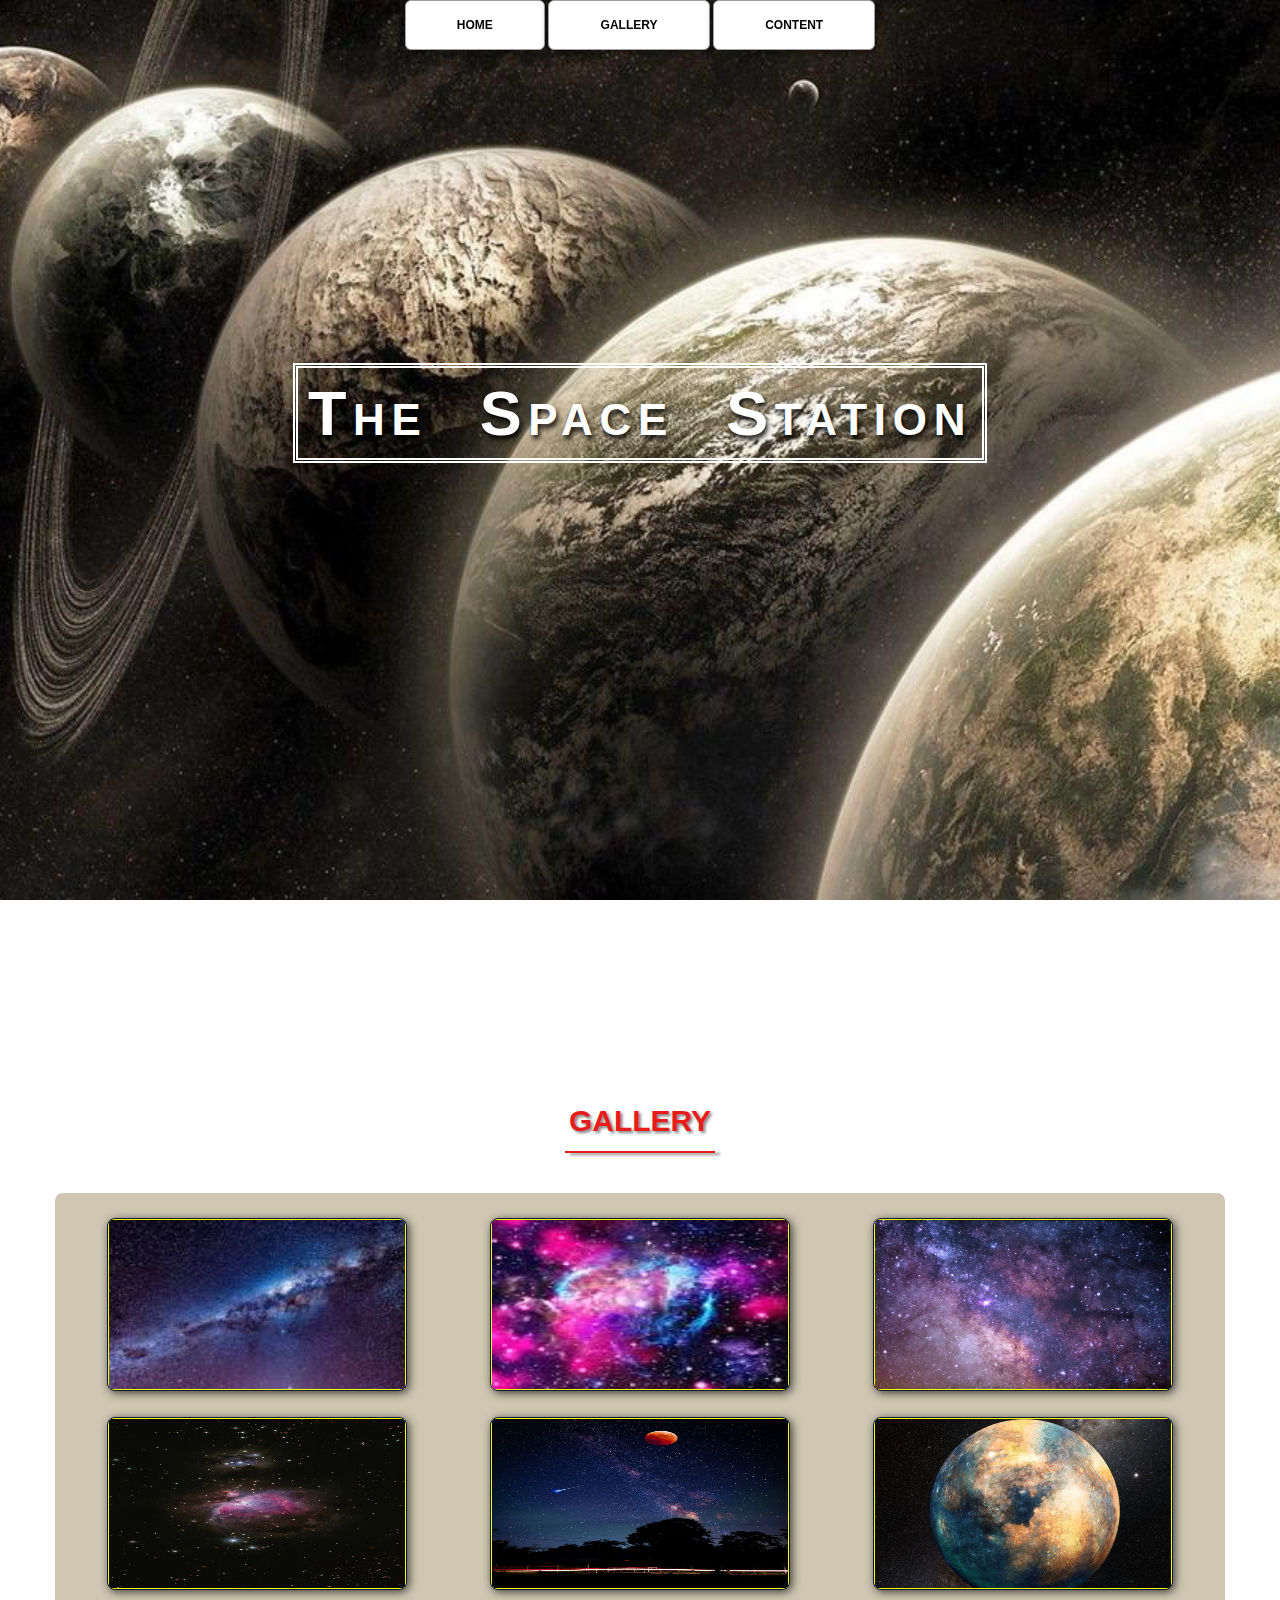
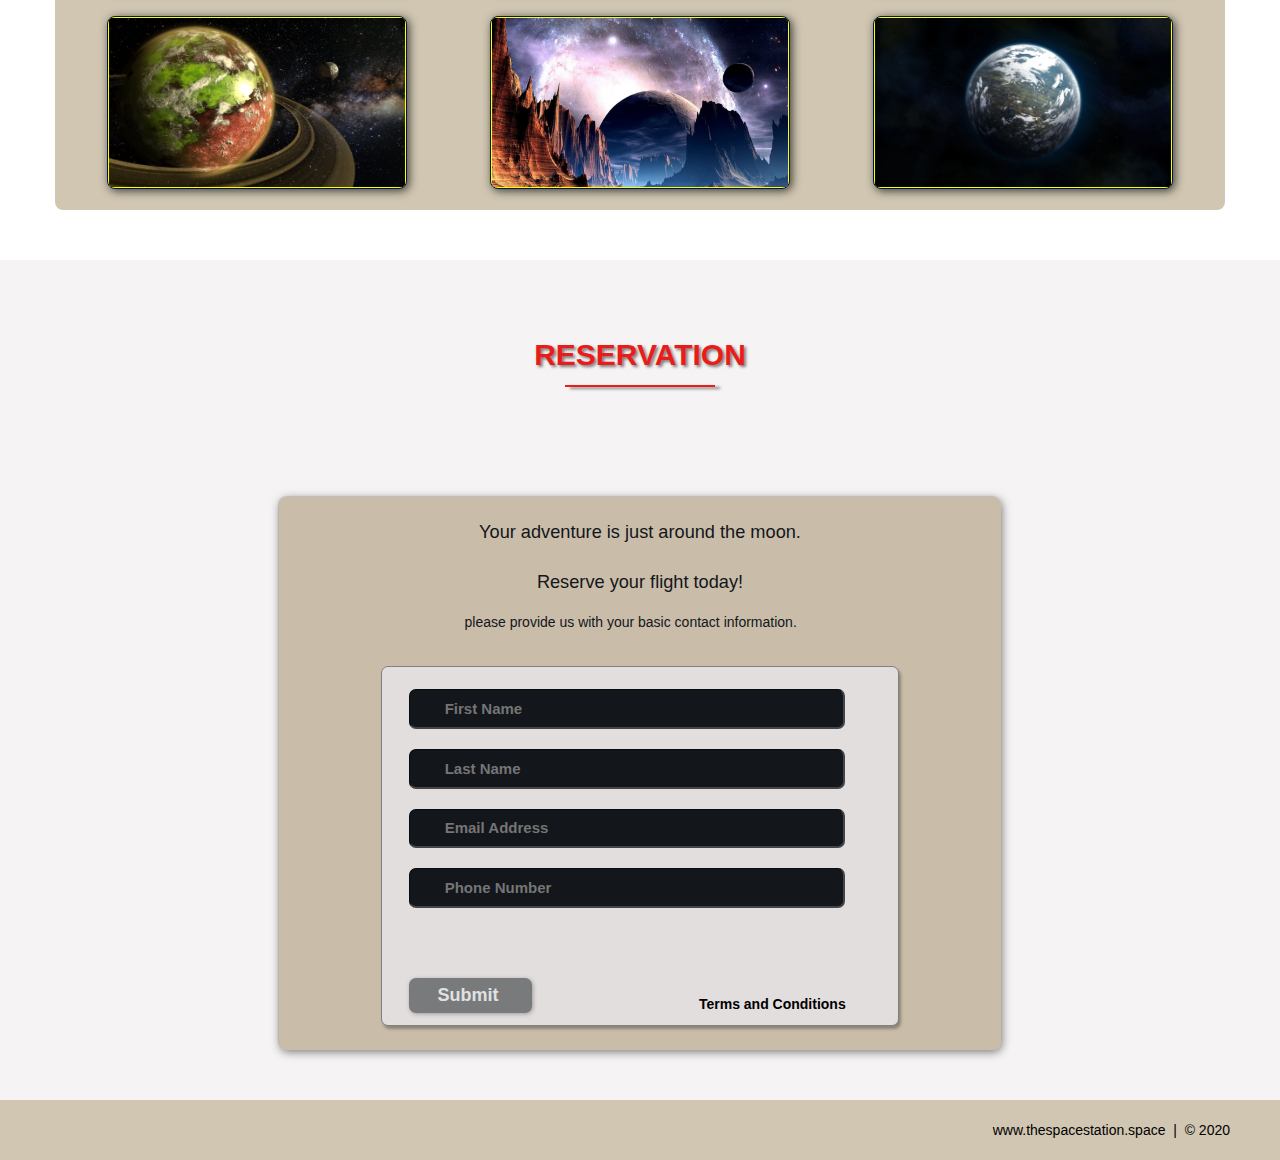
<file: index.html>
<!DOCTYPE html>
<html lang="en">
    <head>
        <meta charset="UTF-8">
        <title>The Space Station | Resort</title>
		<link rel="stylesheet" href="./css/shared.css">
		<link rel="stylesheet" href="./css/animations.css">
    </head>
    <body>

		<!-- NAV -->
		<div class="wrap">
			<div class="menu-container">
				<ul class="menu">
					<a href="#home"><li>HOME</li></a>
					<a href="#gallery"><li>GALLERY</li></a>
					<a href="#contact"><li>CONTENT</li></a>
				</ul>
			</div>
		</div>
		<!-- END NAV -->
		
		<!-- HOME -->
		<div id="home">
			<div class="container">
				<div class="text-center">
					<span class="head-main">The Space Station</span>
				</div>
			</div>
		</div>
		<!-- END HOME -->

		<!-- GALLERY -->
		<section id="gallery">
			<div class="container">
				<h1>Gallery</h1>
				<div class="flex-container">

					<!-- PHOTO CONTAINER 1 -->
					<div class="photo-container">
						<div class="photo">
							<img src="./images/Thumb/Thumbnail_1.jpg" alt="">
							<div class="photo-overlay">
								<h3 class="whitehead">Click to Enlarge</h3>
								<p>We have several space lauched departing daily, book your flight today!</p>
							</div>
						</div>
					</div>
					<!-- END PHOTO CONTAINER 1 -->

					<!-- PHOTO CONTAINER 2 -->
					<div class="photo-container">
						<div class="photo">
							<img src="./images/Thumb/Thumbnail_2.jpg" alt="">
							<div class="photo-overlay">
								<h3 class="whitehead">Click to Enlarge</h3>
								<p>We have several space lauched departing daily, book your flight today!</p>
							</div>
						</div>
					</div>
					<!-- END PHOTO CONTAINER 2 -->

					<!-- PHOTO CONTAINER 3 -->
					<div class="photo-container">
						<div class="photo">
							<img src="./images/Thumb/Thumbnail_3.jpg" alt="">
							<div class="photo-overlay">
								<h3 class="whitehead">Click to Enlarge</h3>
								<p>We have several space lauched departing daily, book your flight today!</p>
							</div>
						</div>
					</div>
					<!-- END PHOTO CONTAINER 3 -->

					<!-- PHOTO CONTAINER 4 -->
					<div class="photo-container">
						<div class="photo">
							<img src="./images/Thumb/Thumbnail_4.jpg" alt="">
							<div class="photo-overlay">
								<h3 class="whitehead">Click to Enlarge</h3>
								<p>We have several space lauched departing daily, book your flight today!</p>
							</div>
						</div>
					</div>
					<!-- END PHOTO CONTAINER 4 -->

					<!-- PHOTO CONTAINER 5 -->
					<div class="photo-container">
						<div class="photo">
							<img src="./images/Thumb/Thumbnail_5.jpg" alt="">
							<div class="photo-overlay">
								<h3 class="whitehead">Click to Enlarge</h3>
								<p>We have several space lauched departing daily, book your flight today!</p>
							</div>
						</div>
					</div>
					<!-- END PHOTO CONTAINER 5 -->

					<!-- PHOTO CONTAINER 6 -->
					<div class="photo-container">
						<div class="photo">
							<img src="./images/Thumb/Thumbnail_6.jpg" alt="">
							<div class="photo-overlay">
								<h3 class="whitehead">Click to Enlarge</h3>
								<p>We have several space lauched departing daily, book your flight today!</p>
							</div>
						</div>
					</div>
					<!-- END PHOTO CONTAINER 6 -->

					<!-- PHOTO CONTAINER 7 -->
					<div class="photo-container">
						<div class="photo">
							<img src="./images/Thumb/Thumbnail_7.jpg" alt="">
							<div class="photo-overlay">
								<h3 class="whitehead">Click to Enlarge</h3>
								<p>We have several space lauched departing daily, book your flight today!</p>
							</div>
						</div>
					</div>
					<!-- END PHOTO CONTAINER 7 -->

					<!-- PHOTO CONTAINER 8 -->
					<div class="photo-container">
						<div class="photo">
							<img src="./images/Thumb/Thumbnail_8.jpg" alt="">
							<div class="photo-overlay">
								<h3 class="whitehead">Click to Enlarge</h3>
								<p>We have several space lauched departing daily, book your flight today!</p>
							</div>
						</div>
					</div>
					<!-- END PHOTO CONTAINER 8 -->

					<!-- PHOTO CONTAINER 9 -->
					<div class="photo-container">
						<div class="photo">
							<img src="./images/Thumb/Thumbnail_9.jpg" alt="">
							<div class="photo-overlay">
								<h3 class="whitehead">Click to Enlarge</h3>
								<p>We have several space lauched departing daily, book your flight today!</p>
							</div>
						</div>
					</div>
					<!-- END PHOTO CONTAINER 9 -->

				</div>
			</div>

		</section>
		<!-- END GALLERY -->

		<!-- RVSP -->
		<section id="contact">
			<div class="container">
				<div class="heading-padding">
					<h1 class="heading-padding">Reservation</h1>
					<div class="reservation">
						<h2><span>Your adventure is just around the moon.</span>
							<br/>Reserve your flight today!
						</h2>
						<p class="rsvp-text">
							please provide us with your basic contact information.
						</p>
						<div class="form-rsvp">
							<form action="" method="post">
								<input class="rsvp" type="text" value="" placeholder="First Name">
								<input class="rsvp" type="text" value="" placeholder="Last Name">
								<input class="rsvp" type="text" value="" placeholder="Email Address">
								<input class="rsvp" type="text" value="" placeholder="Phone Number">
								<div class="form-spacer">
									<label class="terms">Terms and Conditions</label>
								</div>
								<div class="submit">
									<input type="submit" value="Submit ">
								</div>
							</form>

						</div>
					</div>
				</div>
			</div>
		</section>
		<!-- END RVSP -->

		<!-- FOOTER -->
		<div id="footer">
			www.thespacestation.space &nbsp;|&nbsp; &copy; 2020
		</div>
		<!-- END FOOTER -->

    </body>
</html>
</file>
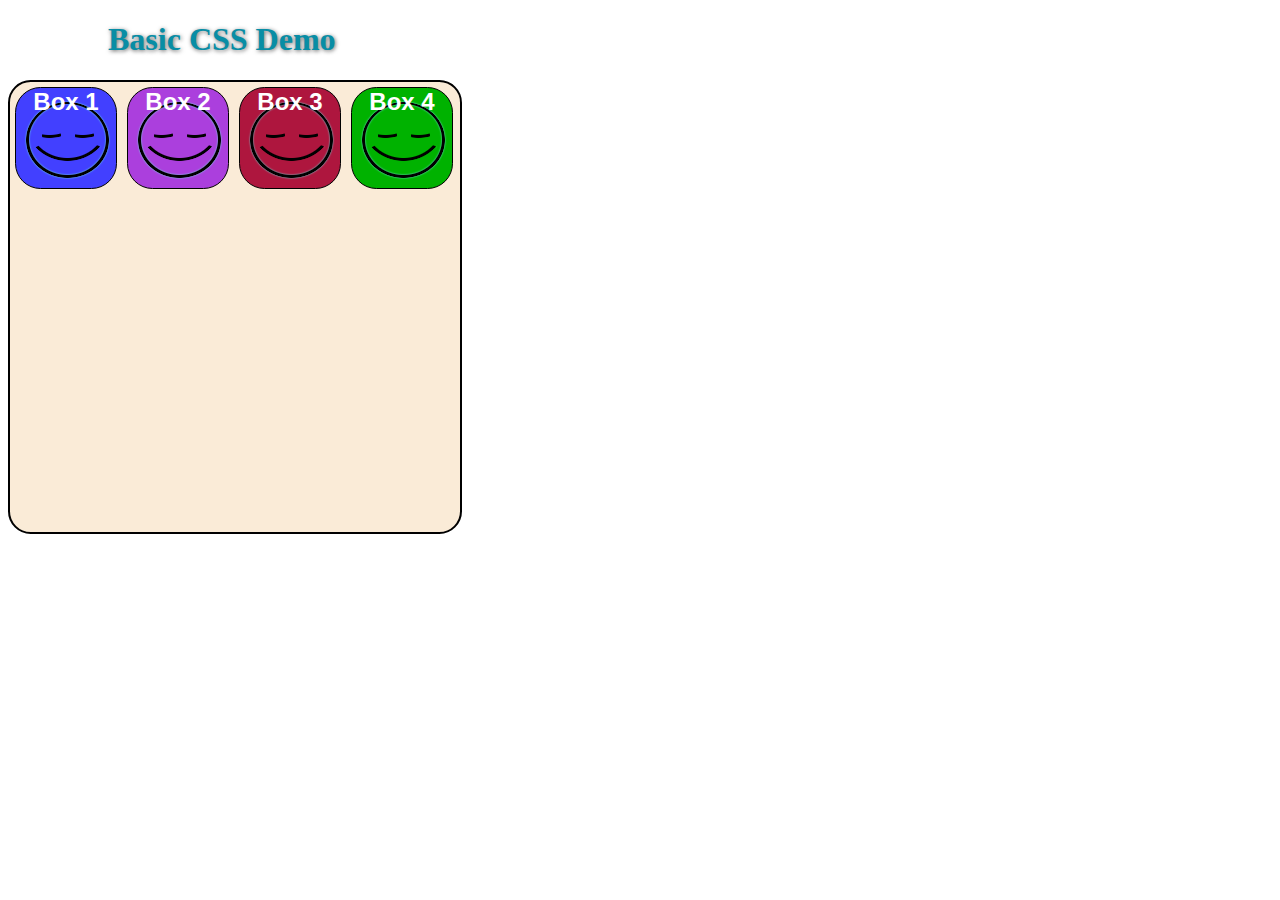
<file: basic_css_demo_1.html>
<!DOCTYPE html>
<html>
    <head>
        <meta charset=UTF-8">
        <title>Basic HTML Template</title>
        <link rel="stylesheet" href="./css/basic_style3.css">
    </head>
    <body>
        <div>
            <h1>Basic CSS Demo</h1>
        </div>
        
        <div class="container">
            <div class="squares">
                <p>Box 1</p>
            </div>

            <div class="squares">
                <p>Box 2</p>
            </div>

            <div class="squares">
                <p>Box 3</p>
            </div>

            <div class="squares">
                <p>Box 4</p>
            </div>
        </div>
        
    </body>
</html>
</file>
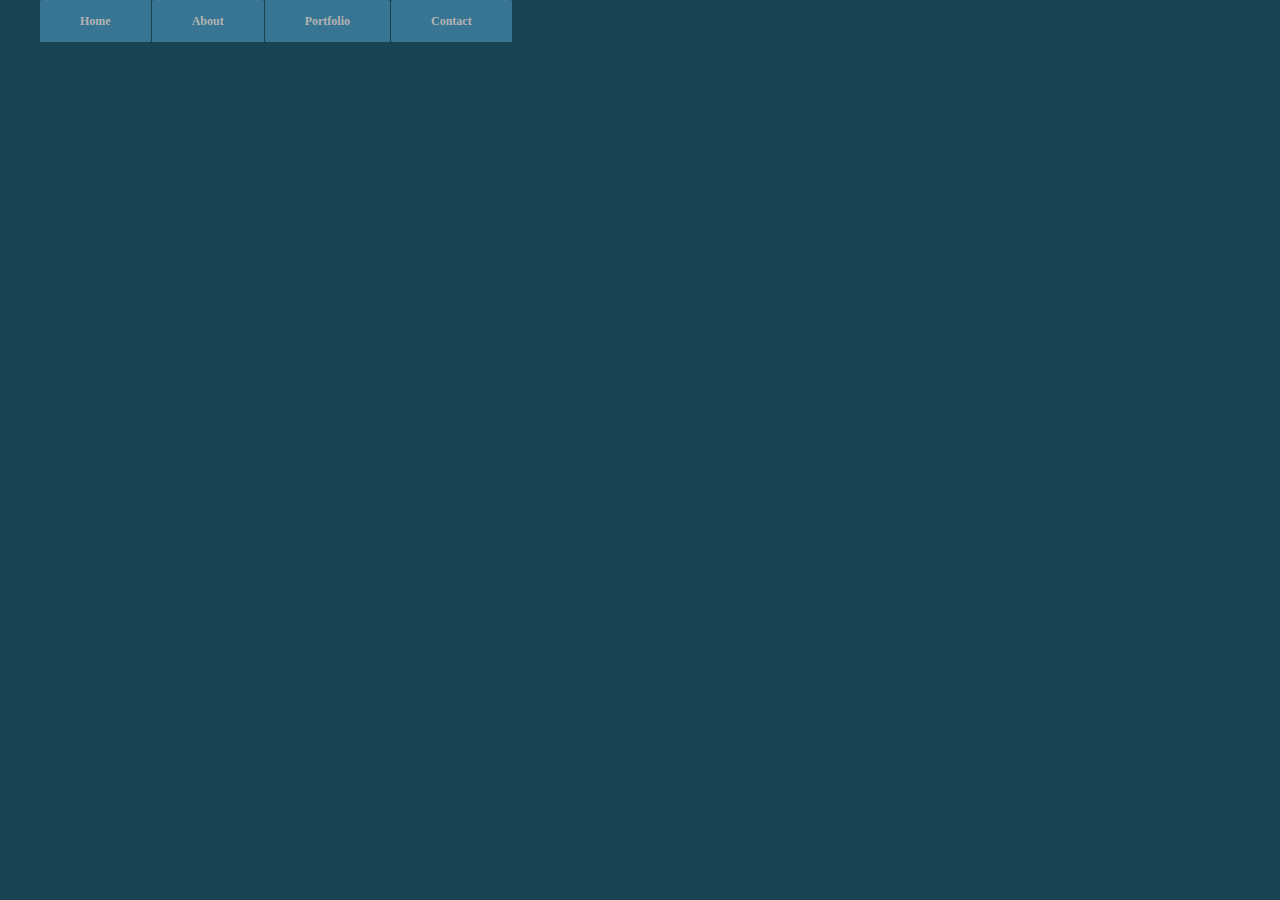
<file: css_menu_rollover.html>
<!DOCTYPE html>
<html lang="en">
    <head>
        <meta charset=UTF-8">
        <title>Drop-down Menu Demo</title>
        <link rel="stylesheet" href="./css/menu_rollover.css">
    </head>
    <body>
        <div class="wrap">
            <div class="menu-container">
                <ul class="menu">
                    <li>Home</li>
                    <li>About</li>
                    <li>Portfolio
                        <ul class="submenu">
                            <li>Page 1</li>
                            <li>page 2</li>
                            <li>page 3</li>
                            <li>page 4</li>
                        </ul>
                    </li>
                    <li>Contact</li>
                </ul>
            </div>
        </div>
    </body>
</html>
</file>
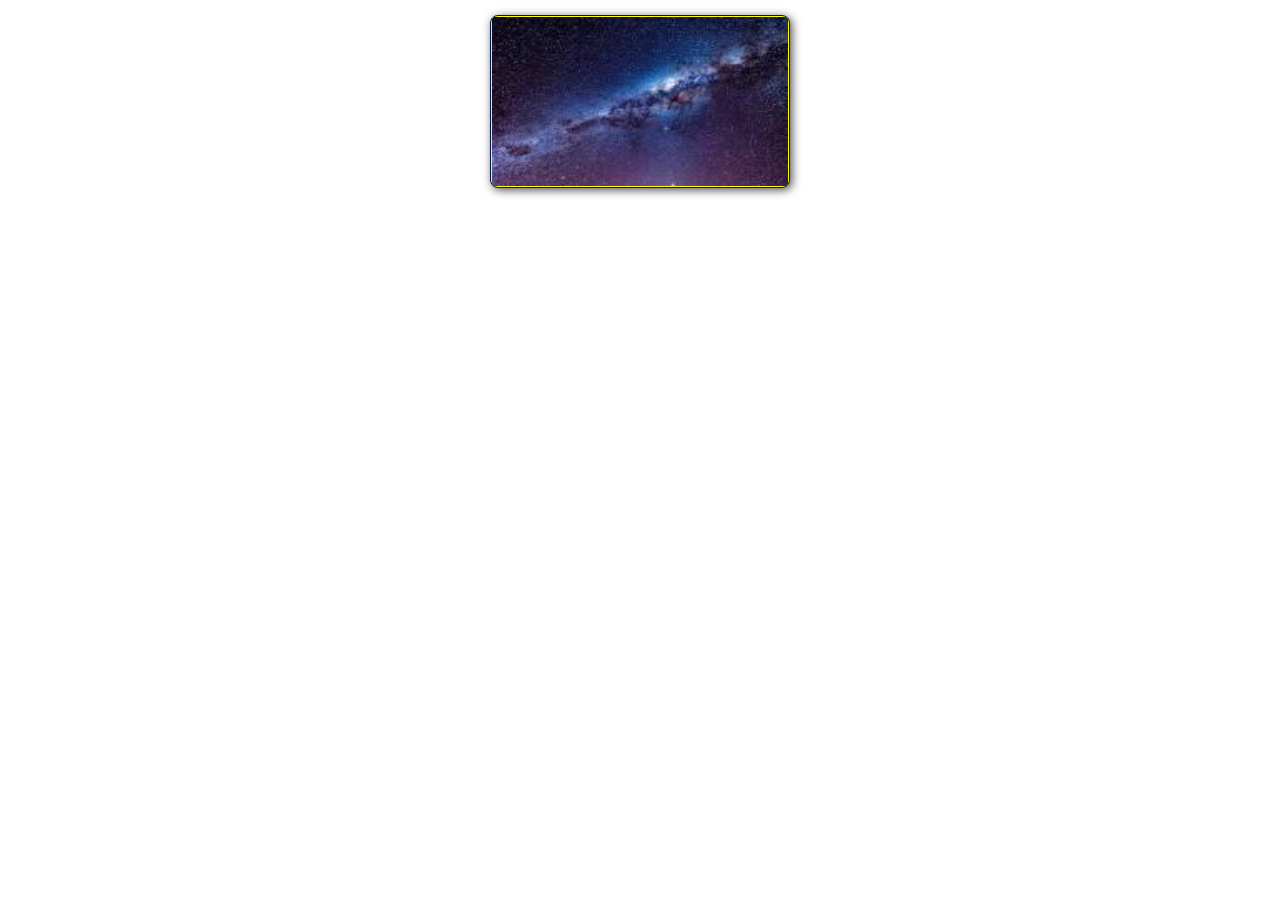
<file: photo-package.html>
<!DOCTYPE html>
<html>
    <head>
        <meta charset=UTF-8">
        <title>The Space Station | Resort</title>
        <link rel="stylesheet" href="./css/photo_style.css".css">
    </head>
    <body>
                <!-- PHOTO CONTAINER 1 -->
                <div class="photo-container">
                    <div class="photo">
                        <img src="./images/Thumb/Thumbnail_1.jpg" alt="">
                        <div class="photo-overlay">
                            <h3 class="white-head">Click to enlarge</h3>
                            <p>We have several space launches departin, book your flight today!</p>
                        </div>
                    </div>
                </div>
                <!-- END PHOTO CONTAINER 1-->
        
    </body>
</html>
</file>
<file: css/shared.css>
/*==================================================
    Author: Angel Padilla
    checkoutmy.space
====================================================
    GENERIC STYLES
====================================================*/
html{
    font-family: sans-serif;
    font-size: 62.5%;
    -webkit-tap-highlight-color: rgba(0,0,0,0);
    -webkit-text-fill-color: 100%;
    -ms-text-size-adjust: 100%;
}

body {
    font-size: 14px;
    margin: 0;
    font-family: "Helvetica Neue", Helvetica, Helvetica, Arial, sans-serif;
    line-height: 1.42857143;
    color: #333;
    background-color: #fff;
}

footer,
nav _{
    display: block;
}

h1, h2, h3, h4, h5, h6 {
    font-family: 'Open Sans', sans-serif;
}
h1 {
    line-height: 50px;
    font-weight: 900;
    font-size: 30px;
    text-transform: uppercase;
    text-align: center;
    color: #E91C1C;
    text-shadow: 2px 2px 3px rgba(0, 0, 0, 0.5);
}

h1::after { /* This is the underline */
    display: block;
    content: "";
    height: 2px;
    width: 150px;
    background: #E91C1C;
    margin: 5px auto 40px;
    box-shadow: 5px 2px 3px rgba(0, 0, 0, 0.5);

}
h2 {
    line-height: 50px;
    color: #E91C1C;
}

h3 {
    line-height: 30px;
    padding-bottom: 20px;
}

h4 {
    padding-top: 25px;
    line-height: 40px;
    padding-bottom: 0px;
    font-size: 22px;
    font-weight: 900;
}
p {
    font-weight: 300;
    line-height: 30px;
    padding-bottom: 15px;
}

.text-center {
    text-align: center;
}

.heading-padding {
    padding-bottom: 50px;
}

section {
    padding-top: 50px;
    margin-top: 50px;
}

.navbar {
    height: 105px;
    max-height: 50px;
    display: block;
}

.container {
    padding-right: 15px;
    padding-left: 15px;
    margin-right: auto;
    margin-left: auto;
}

.container-fluid {
    padding-right: 15px;
    padding-left: 15px;
    margin-left: auto;
    margin-right: auto;
}
.row {
    margin-left: -15px;
    margin-right: -15px;
}

.clearfix:after,
.container:after,
.navbar:after {
    clear: both;
    display: table;
    content: "";
}

.wrap {
    height: 100%;
    width: 100%;
    position: absolute;
    /* This ensures that the images cannot
       render outside fo their container
       without forcing any scrollbars*/
    overflow: hidden;
    top: 0;
    left: 0;
    text-align: center;
}
.menu-container{
    max-height: 340px;
    margin: 0% auto;
    content: " ";
    /*top: 0;
    left: 0: */
    /* postion: absloute; */ /* to the top edge of the screen */
    width: 100%;
    position: fixed;
    z-index: 100;
    /*background-color: rgba(255, 255, 255, 0.5;*/
}

/*===========================================================
    HOME SECTION STYLES
=============================================================*/
#home {
    background: url(../images/planets.jpg) no-repeat 50% 50%;
    background-attachment: fixed;
    -webkit-background-size: cover;
    -moz-background-size: cover;
    -o-background-size: cover;
    background-size: cover;
    width: 100%;
    display: block;
    height: auto;
    padding-top: 350px; /* This is spacer before the Main title Logo */
    padding-bottom: 500px; /* This is spacer after the Main title Logo */
    color: #fff;

}
.head-main {
    text-shadow: 2px 4px 5px rgba(0, 0, 0, 0.9);
    font-variant: small-caps;
    color: #fff;
    letter-spacing: 5pt;
    word-spacing: 21pt;
    font-size: 4.5em;
    text-align: left;
    font-family: impact, sans-serif;
    line-height: 2;
    font-weight: 900;
    border: 5px double #fff;
    padding: 10px;
}

.head-sub-main {
    font-size: 23px;
    font-weight: 500;
    padding: 50px 20px 10px 20px;
    text-transform: uppercase;
}

.head-last {
    font-size: 18px;
    font-weight: 500;
    padding: 5px 20px 20px 20px;
    border: 1px dotted #fff;
    padding: 5px;
}

/*===============================
    CONTACT STYLES
=================================*/
.flex-container {
    display: -webkit-flex;
    display: flex;
    flex-wrap: wrap;
    padding: 10px;
    border-radius: 8px;
    margin: 0px auto;
    background-color: rgba(100, 65, 0, .3);
}
#contact {
    background-color: #f5f3f3;
}
.reservation {
    width: 60%;
    padding: 10px;
    border-radius: 8px;
    margin: 0px auto;
    background-color: rgba(100, 65, 0, .3);
    box-shadow: -1px -1px 1px 0 rgba(0,0,0,0.1), 1px 2px 10px rgba(0, 0, 0, 0.5);
}

.reservation h2 {
    width: 70%;
    text-align: center;
    margin: 0 auto;
    color: #13161B;
    font-weight: 500;
    font-size: 1.3em;
    letter-spacing: 0pt;
    word-spacing: 0pt;
}
.ressersvation h2 span {
    width: 70%;
    text-align: center;
    margin: 0 auto;
    color: #13161B;
    font-weight: 900;
    font-size: 1.5em;
    font-variant: small-caps;
    letter-spacing: .4pt;
    word-spacing: .3pt;
}
.reservation p {
    color: #13161B;
    width: 50%;
    margin: 0 auto;
}

.reservation form{
    font-size: 15px;
    outline: none;
    font-weight: 600;
    color: #8d8e8f;
    padding: 12px 12px;
    width: 70%;
    border: 1px solid #808080;
    margin: 2% auto;
    border-radius: 7px;
    background: rgb(227, 222, 222);
    box-shadow: 2px 3px 3px 0px rgba(0, 0, 0, 0.3);
    font-family: 'Raleway', sans-serif;
}

.reservation input[type="text"] {
    font-size: 15px;
    outline: none;
    font-weight: 600;
    color: #8D8E8F;
    padding: 2% 1% 2% 7%;
    width: 80%;
    border-top: 1px solid #090B0D;
    border-right: 2px solid #424549;
    border-bottom: 2px solid #424549;
    border-left: 1px solid #090B0D;
    margin: 10px 1em;
    border-radius: 7px;
    background: #13161B;
    box-shadow: inset 0px 3px 0px 0px rgba(5, 5, 5, o.15);
    font-family: 'Raleway', sans-serif;
}
.reservation input[type="text"]:hover {
    box-shadow: 0 0 18px rgba(100, 65, 0, .8);
}
.form-spacer {
    padding: 30px 39px;
}

.terms {
    margin: 30px 1px 0 0;
    padding-left: 52px;
    font-size: 14px;
    line-height: 5px;
    color: #000;
    cursor: pointer;
    font-family: 'Railway' sans-serif;
    font-weight: 600;
    position: relative;
    display: inline;
    float: right;
    margin-top: 13%;
}

.terms:hover {
    color: orange;
    text-decoration: underline;
}

.submit input[type="Submit"] {
    color: rgb(225, 225, 225);
    cursor: pointer;
    border: none;
    font-weight: 900;
    outline: none;
    text-align: center;
    font-family: 'Railway', sans-serif;
    margin: 0px 3%;
    padding: 7px 0px;
    width: 25%;
    font-size: 18px;
    transition: border-color 0.3s color 0.3s background-color 0.3s;
    border-radius: 7px;
    background-color: #797a7b;
    box-shadow: 1px 1px 4px 0 rgba(0, 0, 0, 0.3); 
}

.submit input[type="Submit"]:hover {
    color: #000;
    background-color: #8D8E8F;
    box-shadow: inset 1px 2px 15px 0 rgba(0, 0, 0, 0.5);
}

/*====================================
    FOOTER STYLES
======================================*/
#footer {
    background-color: rgba(100, 65, 0, .3);
    color: #000;
    text-shadow: 2px 2px 8px 0 (0,0,0,0.4);
    padding: 20px 50px 20px 50px;
    text-align: right;
}

/*=====================================
    @MEDIA QUERIES
======================================*/

@media all and (max-width:640px) and (min-width:381px) {
    .head-main {
        font-size: 28px;
    }
}

@media all and (max-width:381px) and (min-width:200px) {
    .head-main {
        font-size: 24px;
    }
}

@media (min-width: 768px) {
    .container {
        width: 970px;
    }
}
@media (min-width: 1200px) {
    .container {
        width: 1170px;
    }
}
</file>
<file: css/animations.css>
/*============================================
    MENU SECTION ANIMATION
============================================*/
.menu {
    color: #f00;
    font: bold 12px/18px sans-serif;
    text-align:center;
    display: inline;
    margin: 0% auto;
    padding: 0;
    list-style: none;
    text-decoration: none;
}

.menu li {
    color: #000;
    background-color: rgba(255, 255, 255, 1);
    display: inline-block;
    margin: 0% auto;
    position: relative;
    padding: 15px 4%;
    border: 1px solid #9D9FA2;
    box-shadow: 2px 2px 10px 0 rgba(0, 0, 0, 0.5);
    border-radius: 6px;
    /*background-color: #052136;*/
    cursor: pointer;
    transition-property: background;
    transition-delay: 0s;
    transition-duration: .4s;
    transition-timing-function: ease-in-out; 
}

.menu li:hover {
    color: #f00;
    background-color: rgba(100, 65, 0, 0.3);
}

/*======================================
    GALLERY SECTION ANIMATION
=======================================*/

.photo {
    position: relative;
    line-height: 0;
    margin-bottom: 2em;
    overflow: hidden;
    border-radius: 8px;
    padding: 1px;
    border: 1px solid #021a40;
    background-color: #ff0;
    box-shadow: 2px 2px 10px 0 rgba(0,0,0,0.7);
}

.photo-container {
    text-align: center;
    margin: 15px auto;
    width: 300px;
    height: 169px;
}

.photo-container img {
    max-width: 100%;
    width: 300px;
    height: 169px;
}

.photo-overlay {
    color: #fff;
    position: absolute;
    top: 0;
    right: 0;
    bottom: 0;
    left: 0;
    padding-left: 20px;
    padding-right: 20px;
    justify-content: center; /* For centering text inside .photo-overlay */
    align-items: center;
}

.whitehead {
    color: #C0BDAA;
    margin-top: 5%;
}

/* =====================================
    Photo Overlay Transitions
=======================================*/

.photo-overlay {
    opacity: 0;
    transition: opacity .5s;
    border-radius: 10px;
    cursor: pointer;
}

.photo-overlay:hover {
    opacity: 1;
}

.photo img {
    transition: transform .5s;
    transform-origin: 50% 50%;
}

.photo:hover img {
    transform: scale(1.1);
}
</file>
<file: css/basic_style3.css>
body {
    background-color: #fff;
}

h1 {
    color: rgba(8,141,165,1);
    margin-left: 100px;
    text-shadow:1px .5px 4px rgba(0,0,0, 0.6);
}
.container {
    width: 450px;
    height: 450px;
    background-color: #faebd7;
    border: 2px solid black;
    border-radius: 5%;
}

/*-----------------------------------------------
    SELECT ALL SQUARES IN THE ARRAY
-----------------------------------------------*/
.container .squares:nth-child(-n+4) {
    background-image: url("../images/Icons/smileyface2.png");
    color: #fff;
    float: left;
    width: 100px;
    height:100px;
    margin: 5px;
    border: 1px solid black;
    border-radius: 25%;
    cursor: pointer;
    transition: transform .5s ease-in-out;
}

/* ----------------------------------------------
    SELECT ALL SQUARES PARAGRAPHS IN THE ARRAY
-----------------------------------------------*/
.squares:nth-child(-n+4) p{
    font-family: "Helvetica Neue", Helvetica, Arial, sans-serif;
    font-size:1.5em;
    font-weight: 900;
    text-align: center;
    margin: 0;
    text-shadow: 2px 1px 4px rgba(o,o,o, o.8);
}

/* ----------------------------------------------
    DIVIDUALLY SELECT A SQUARE IN THE ARRAY
-----------------------------------------------*/
.squares:nth-child(1) {
    background: #4240ff;
}
.squares:nth-child(2) {
    background: #ab3fdd;
}
.squares:nth-child(3) {
    background: #ae163e;
}
.squares:nth-child(4) {
    background: #00b200;
}

/* ----------------------------------------------
    HOVER, TRANSLATE, & TRANSFORM EFFECTS
-----------------------------------------------*/
.container .squares:nth-child(-n+4):hover {
    background-image: url("../images/Icons/smileyface1.png");
    transform: scale(.5);
    animation-name: race;
    animation-duration: 2.5s;
    animation-iteration-count: infinite;
    animation-timing-function: cubic-bezier(2.5,.2,.3,2);
}

.squares:nth-child(1):hover{
    background: #13b4ff;
}

.squares:nth-child(2):hover{
    background: #d861af;
}

.squares:nth-child(3):hover{
    background: #81205f;
}

.squares:nth-child(4):hover{
    background: #77b800;
}

/* ----------------------------------------------
    ANIMATION EFFECT
-----------------------------------------------*/
    @keyframes race {
        0%, 100% {
            transform: translateY(0px);
            background-image: url("../images/Icons/smileyface1.png");
        }
        50% {
            transform: translateY(330px);
        }
    }
</file>
<file: css/menu_rollover.css>
body {
    background: #184352;
}
.wrap {
    top: 0;
    left: 0;
    height: auto;
    width: 100%;
}

.menu-container {
    top: 0;
    left: 0;
    /* To the top edge of the screen */
    position: absolute;
    width: 100%;
    background-color: #184352;
}

.menu {
    font: bold 12px/18px snas-serif;
    text-align: center;
    display: inline;
    margin: 0;
    list-style-type: none;
}

.menu li {
    color: #b3b3b3;
    display: inline-block;
    margin-right: -2px;
    position: relative;
    padding: 12px 40px;
    border-radius: 1.5px;
    background-color: #387593;
    cursor: pointer;
}
.menu li:hover {
    background-color: #5eafdf;
    color: #fff;
}
.menu li:hover ul {
    display: block;
    opacity: 1;
    /* While hovered, drop down-menu appears
       This also avoids a block-level bug*/
    visibility: visible;
}
.submenu {
    padding: 0;
    left: 0;
    position: absolute;
    top: 43.5px;
    width:125.5px;
    opacity: 0;
    /*while not being hovered, drop down-menu hides
      This also a block level bug */
    visibility: hidden;
}

.submenu li{
    background-color: #387593;
    display: block;
    color: #b3b3b3;
}
.submenu li:hover {
    color: #fff;
    background-color: #5eafdf;
}
</file>
<file: css/photo_style.css>
/* ===============================
    GALLERY SECTION ANIMATION
    ==============================*/
p {
    font-weight: 300;
    line-height: 30px;
    padding-bottom: 15px;
}
.photo {
    position: relative;
    line-height: 0;
    margin-bottom: 2em;
    overflow: hidden;
    border-radius: 8px;
    padding: 1px;
    border: 1px solid #021a40;
    background-color: #ff0;
    box-shadow: 2px 2px 10px rgba(0,0,0,0.7);
}

.photo-container {
    text-align: center;
    margin: 15px auto;
    width: 300px;
    height: 169px;
}

.photo-container img {
    max-width: 100%;
    width: 300px;
    height: 169px;
}
.photo-overlay {
    color: #fff;
    position: absolute;
    top: 0;
    right: 0;
    left: 0;
    bottom: 0;
    padding-left: 20px;
    padding-right: 20px;
    justify-content: center; /* For centering text inside .photo-container */
    align-items: center;
    background: rgba(0, 0, 0, .5);
}
.white-head {
    color: #C9BDAA;
    margin-top: 5%;
    line-height: 20px;
    padding-bottom: 20px;
}

/* ===================================
    Photo Overlay Transitions
====================================*/

.photo-overlay {
    opacity: 0;
    transition: opacity .1s;
    border-radius: 10px;
    cursor: pointer;
}
.photo-overlay p {
    width: 100%;
    height: 100%;
    color: #fff;
}
.photo-overlay:hover {
    opacity: 1;
}
.photo img {
    transition: transform .5s;
    transform-origin: 50% 50%;
}
.pohto:hover img {
    transform:scale(1.1)
}
</file>
